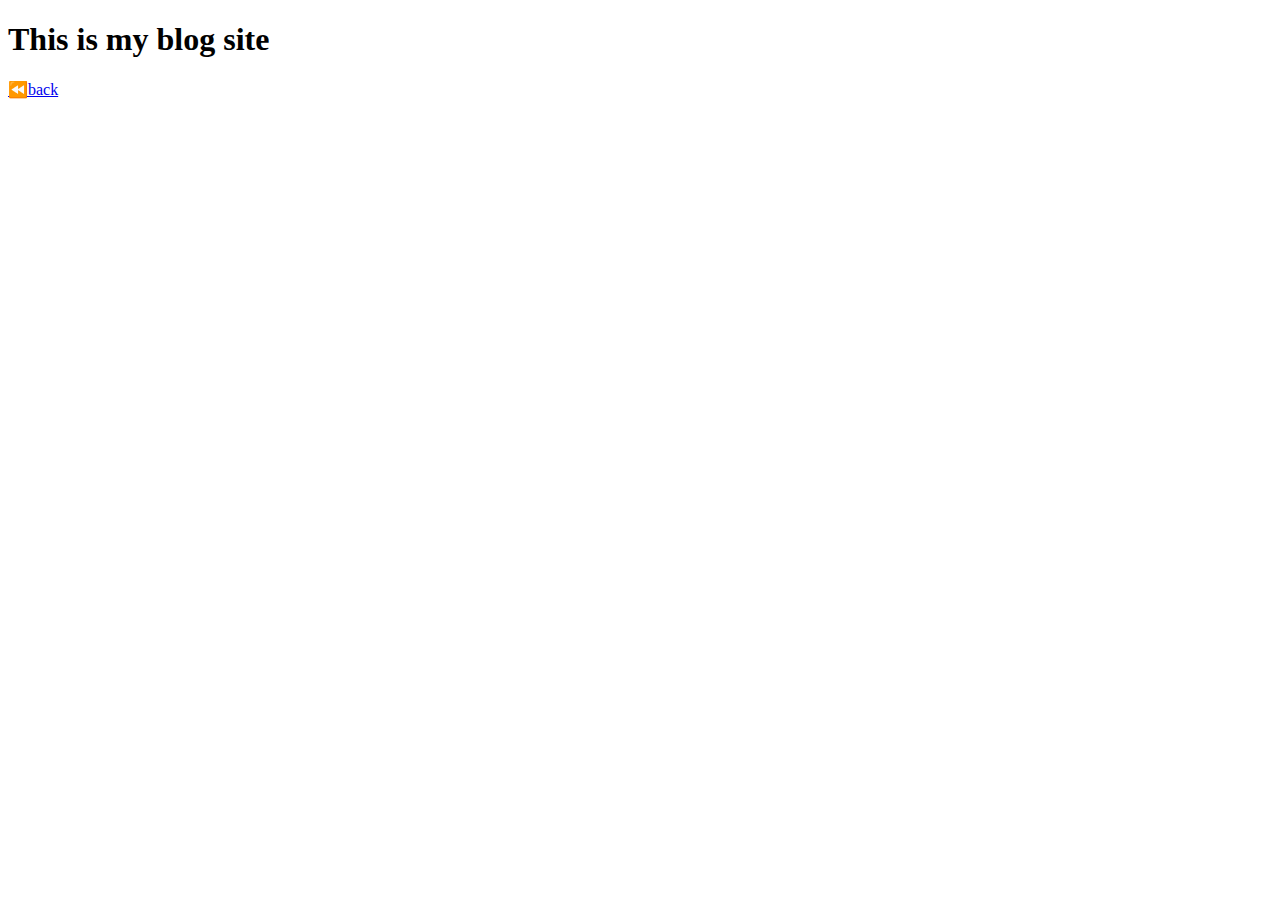
<file: blog.html>
<!DOCTYPE html>
<html lang="en">
  <head>
    <meta charset="UTF-8" />
    <title>my Blog site</title>
  </head>
  <body>
    <h1>This is my blog site</h1>
    <a href="index.html">⏪back</a>
  </body>
</html>
</file>
